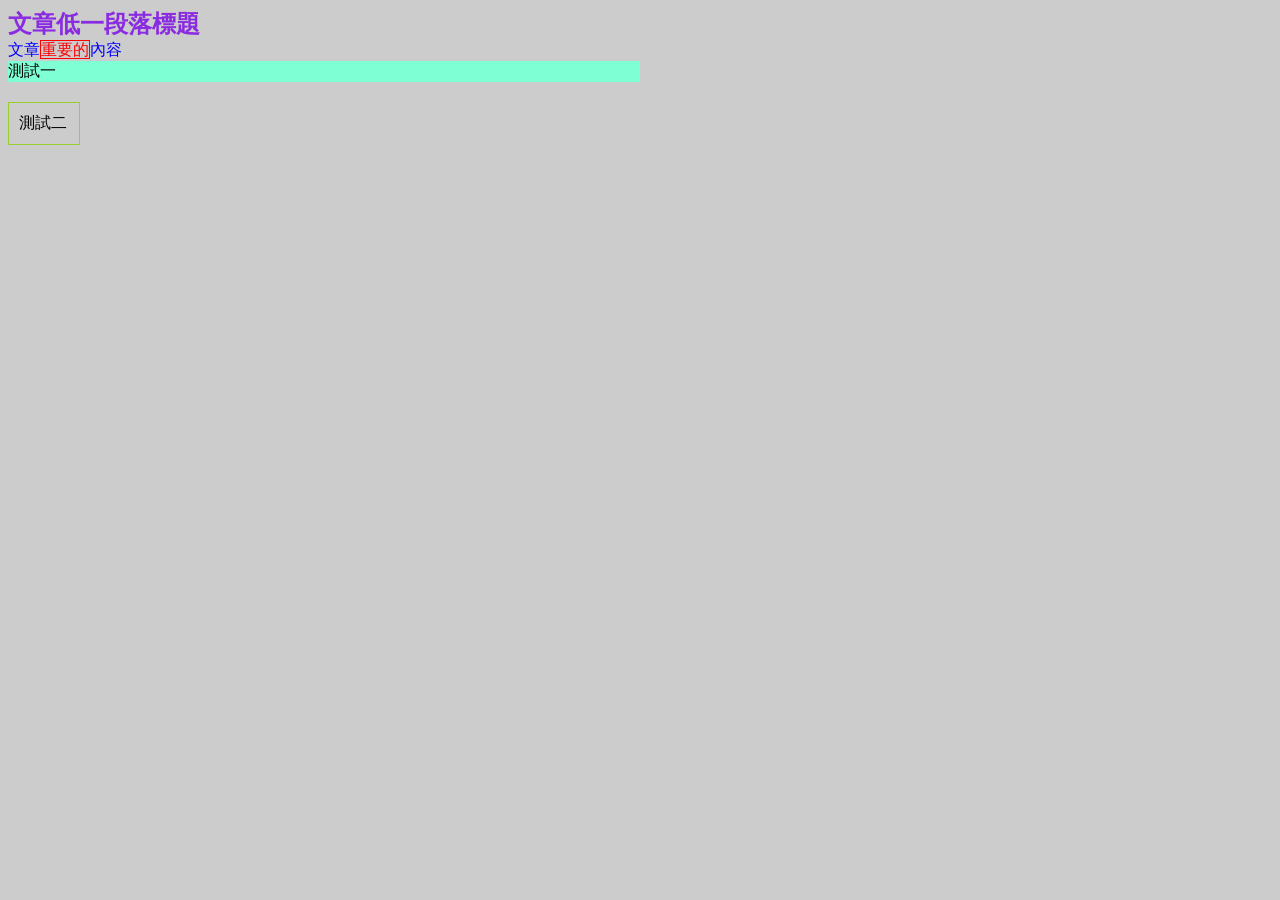
<file: css-box.html>
<!DOCTYPE html>
<html lang="en">
<head>
    <meta charset="UTF-8">
    <meta name="viewport" content="width=device-width, initial-scale=1.0">
    <title>css基本練習</title>
</head>
<body style="background-color: #cccccc;">
    <div style="font-size:24px;color:blueviolet;font-weight: bold;">文章低一段落標題</div>
    <div style="color: blue ;">
        文章<span style="color:red;border: 1px solid red;">重要的</span>內容
    </div>
    <div style="margin-bottom: 20px;background-color: aquamarine;width: 50%;">測試一</div>
    <div style="width:50px;border: 1px solid yellowgreen;padding: 10px;">測試二</div>
</body>
</html>
</file>
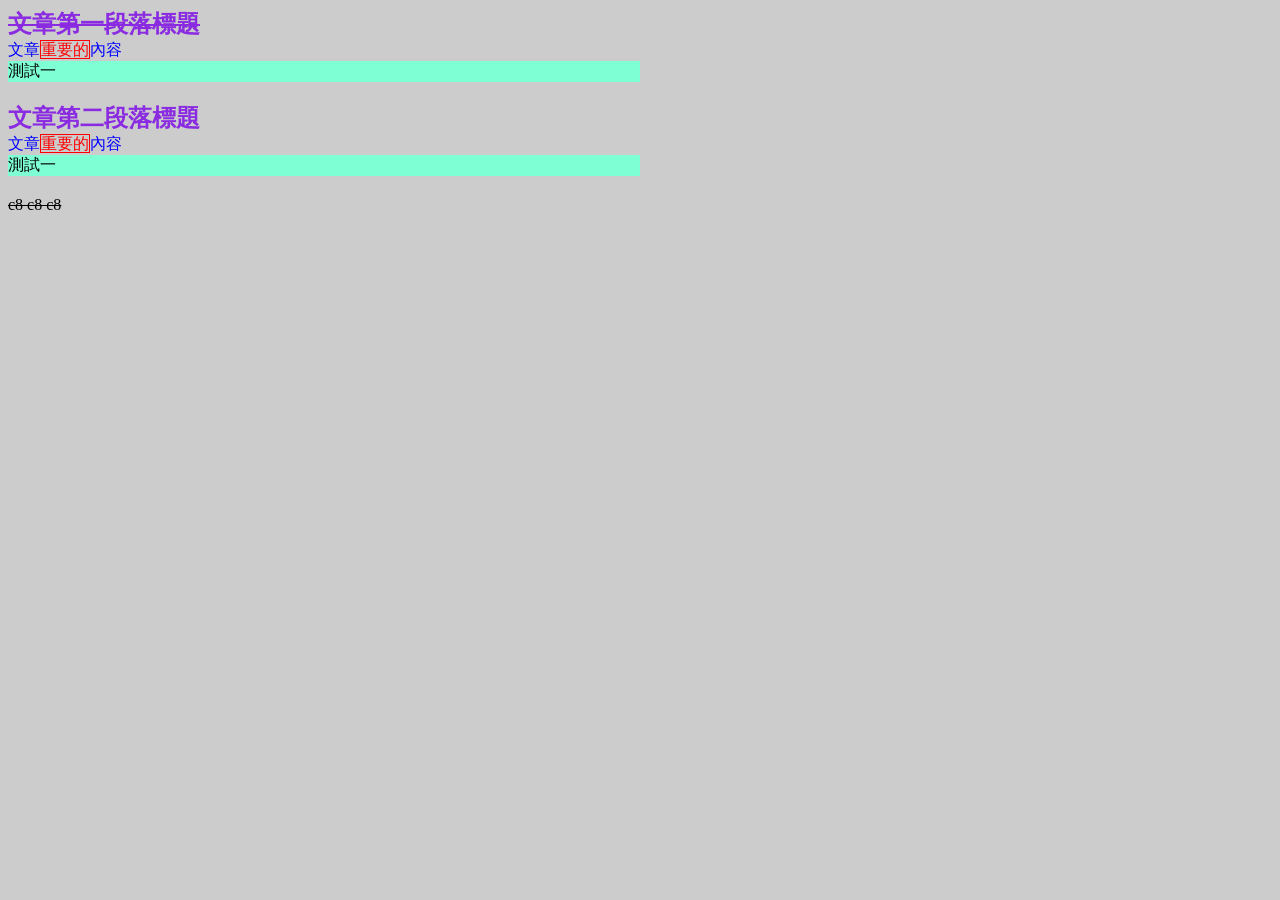
<file: css-selector.html>
<!DOCTYPE html>
<html lang="en">
<head>
    <meta charset="UTF-8">
    <meta name="viewport" content="width=device-width, initial-scale=1.0">
    <title>css selector 選擇器 123</title>
   <link rel="stylesheet" type="text/css" href="css-selector.css">
</head>
<body>
    <div id="title-1" class="title">文章第一段落標題</div>
    <div class="content">
        文章<span class="keyword">重要的</span>內容
    </div >
    <div class="note">測試一</div>
   
    <div class="title">文章第二段落標題</div>
    <div class="content">
        文章<span class="keyword">重要的</span>內容
    </div>
    <div class="note">測試一</div>
    <div id="title-1">c8 c8 c8 </div>
</body>
</html>
</file>
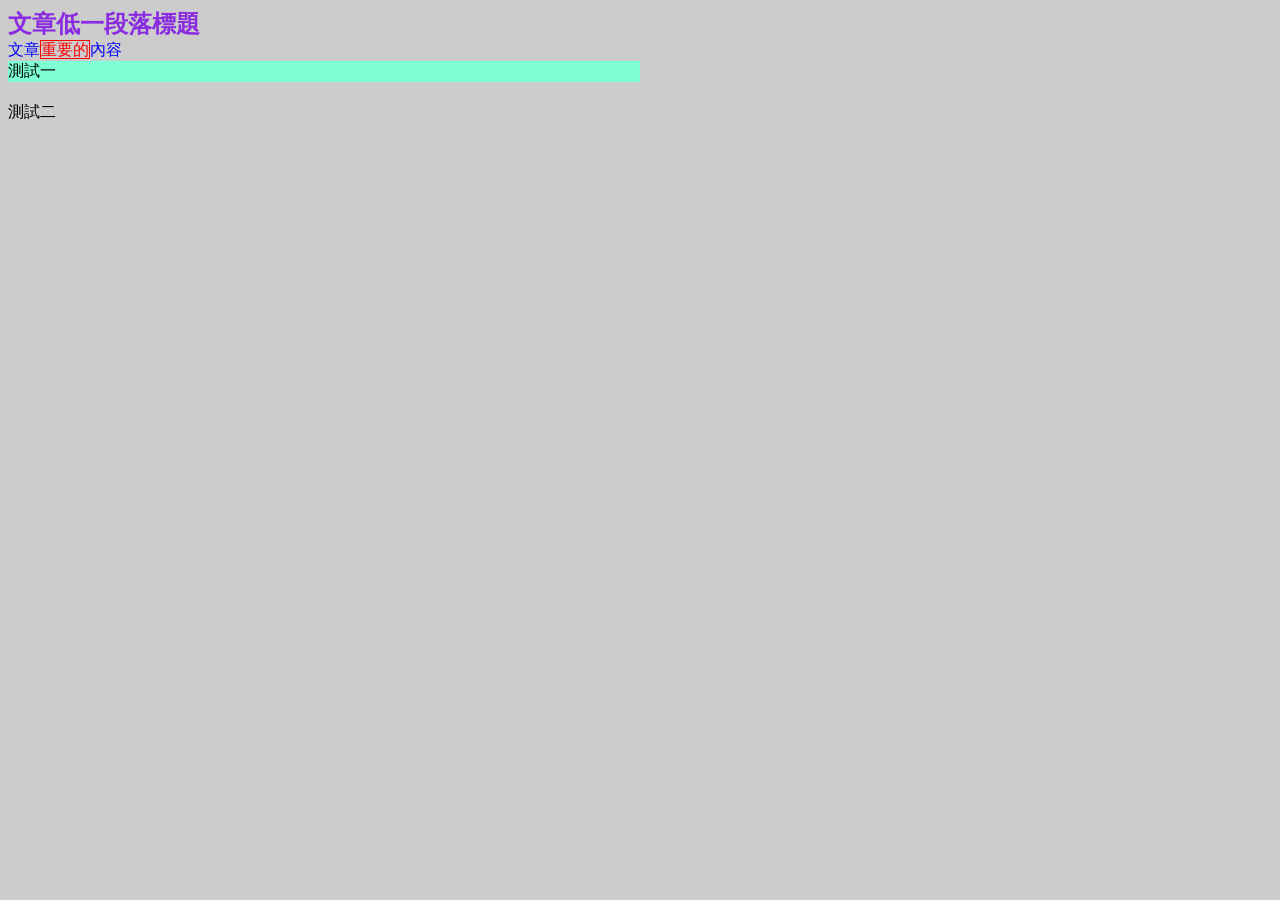
<file: css.html>
<!DOCTYPE html>
<html lang="en">
<head>
    <meta charset="UTF-8">
    <meta name="viewport" content="width=device-width, initial-scale=1.0">
    <title>css基本練習321</title>
</head>
<body style="background-color: #cccccc;">
    <div style="font-size:24px;color:blueviolet;font-weight: bold;">文章低一段落標題</div>
    <div style="color: blue ;">
        文章<span style="color:red;border: 1px solid red;">重要的</span>內容
    </div>
    <div style="margin-bottom: 20px;background-color: aquamarine;width: 50%;">測試一</div>
    <div>測試二</div>
</body>
</html>
</file>
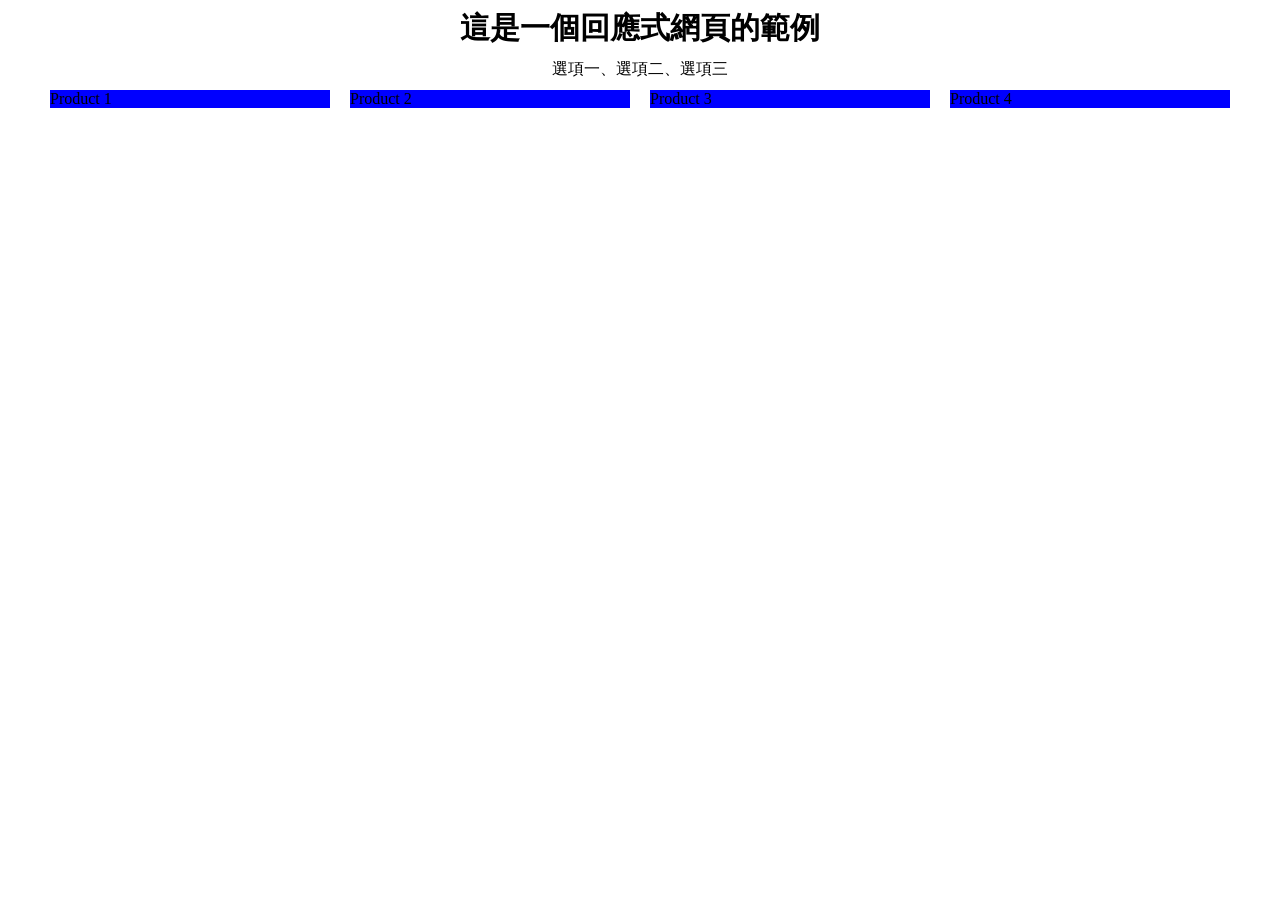
<file: rwd-layout.html>
<!DOCTYPE html>
<html lang="en">
<head>
    <meta charset="UTF-8">
    <meta name="viewport" content="width=device-width, initial-scale=1.0">
    <title>RWD回應式網頁切版</title>
    <link rel="stylesheet" type="text/css" href="rwd-layout.css"/>
</head>
<body>
    <div class="headline">這是一個回應式網頁的範例</div>
    <div class="desktop-menu">選項一、選項二、選項三</div>
    <div class="mobile-menu">
        <img src="[data-uri]"
        width="30" height="30" alt="NO">
    </div>
    <div class="list">
        <div class="product">Product 1</div>
        <div class="product">Product 2</div>
        <div class="product">Product 3</div>
        <div class="product">Product 4</div>
    </div>
</body>
</html>
</file>
<file: css-selector.css>
/* 標籤名稱選擇器 */
body{background-color: #cccccc;}
/* id選擇器 */
#title-1 {text-decoration:line-through}
/* class選擇器 */
.title {
    font-size:24px;
    color:blueviolet;
    font-weight: bold
}
.content {
    color: blue
}
.keyword{
    color:red;
    border: 1px solid red
}
.note{
    margin-bottom: 20px;
    background-color: aquamarine;
    width: 50%;
}
</file>
<file: rwd-layout.css>
.headline{
    font-size: 30px;
    font-weight: bold;
    text-align: center;
    margin-bottom: 10px;
}
.desktop-menu{
    text-align: center;
    display: block;
}
.mobile-menu{
    text-align: center;
    display: none;
}
.list{
    display:flex;
    justify-content:center;
}
.product{
    flex:none;
    width:280px;
    margin:10px;
    background-color: blue;
}
@media (max-width:1250px){
    /* 螢幕寬度小於1250px時，套用這個區塊的css */
    .headline{
        font-size: 25px;
    }
    .list{
        flex-wrap: wrap;
    }
    .product{
        width:45%;
    }
}
@media (max-width:500px){
    /* 螢幕寬度小於500px時，套用這個區塊的css */
    .headline{
        font-size: 20px;
    }
    .desktop-menu{
        text-align: center;
        display: none;
    }
    .mobile-menu{
        display: block;
    }
    .product{
        /* width:90%; */
    }
}
</file>
